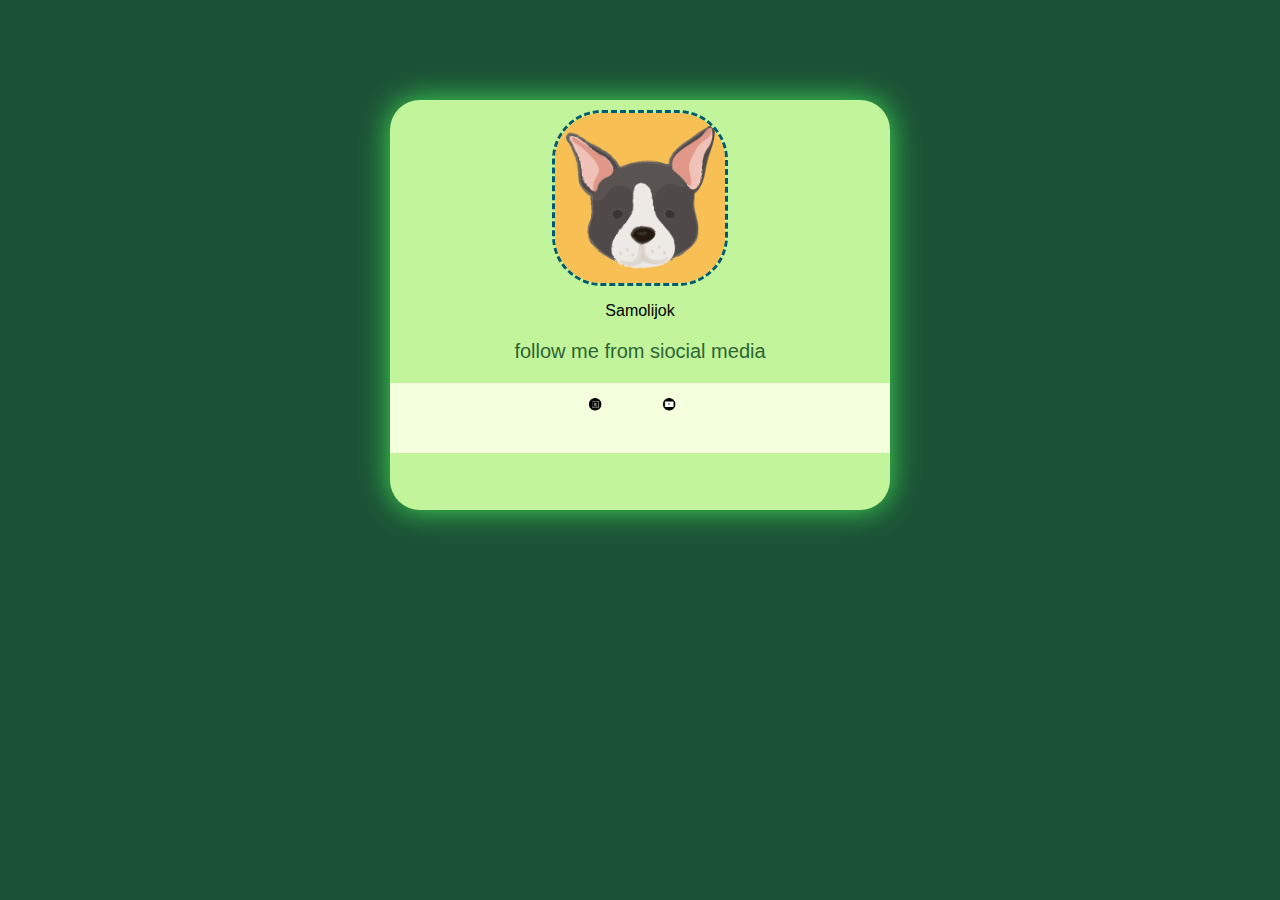
<file: index.html>
<!DOCTYPE html>
<html>
    <head>
        <title>Samolijok</title>
        <link rel="stylesheet" href="css.css">
    </head>
    <body>
        <div class="father">
            <img class="logo" src="3e83bf67fbba9900eb8664c4d6909e02.jpg">
            <p class="name">Samolijok</p>
            <p class="desc">follow me from siocial media</p>
            <div class="child">
                <a href="https://www.google.com/url?sa=i&url=https%3A%2F%2Fwww.instagram.com%2Fdisney%2F&psig=AOvVaw1rWKSrPjDpslcCnoflSefM&ust=1736413672906000&source=images&cd=vfe&opi=89978449&ved=0CAYQrpoMahcKEwig_duS4-WKAxUAAAAAHQAAAAAQBA"><img src="insta.png"></a>
               <a href="https://www.youtube.com/channel/UC_5niPa-d35gg88HaS7RrIw"> <img src="you.png"></a>
            </div>
        </div>
    </body>

</html>
</file>
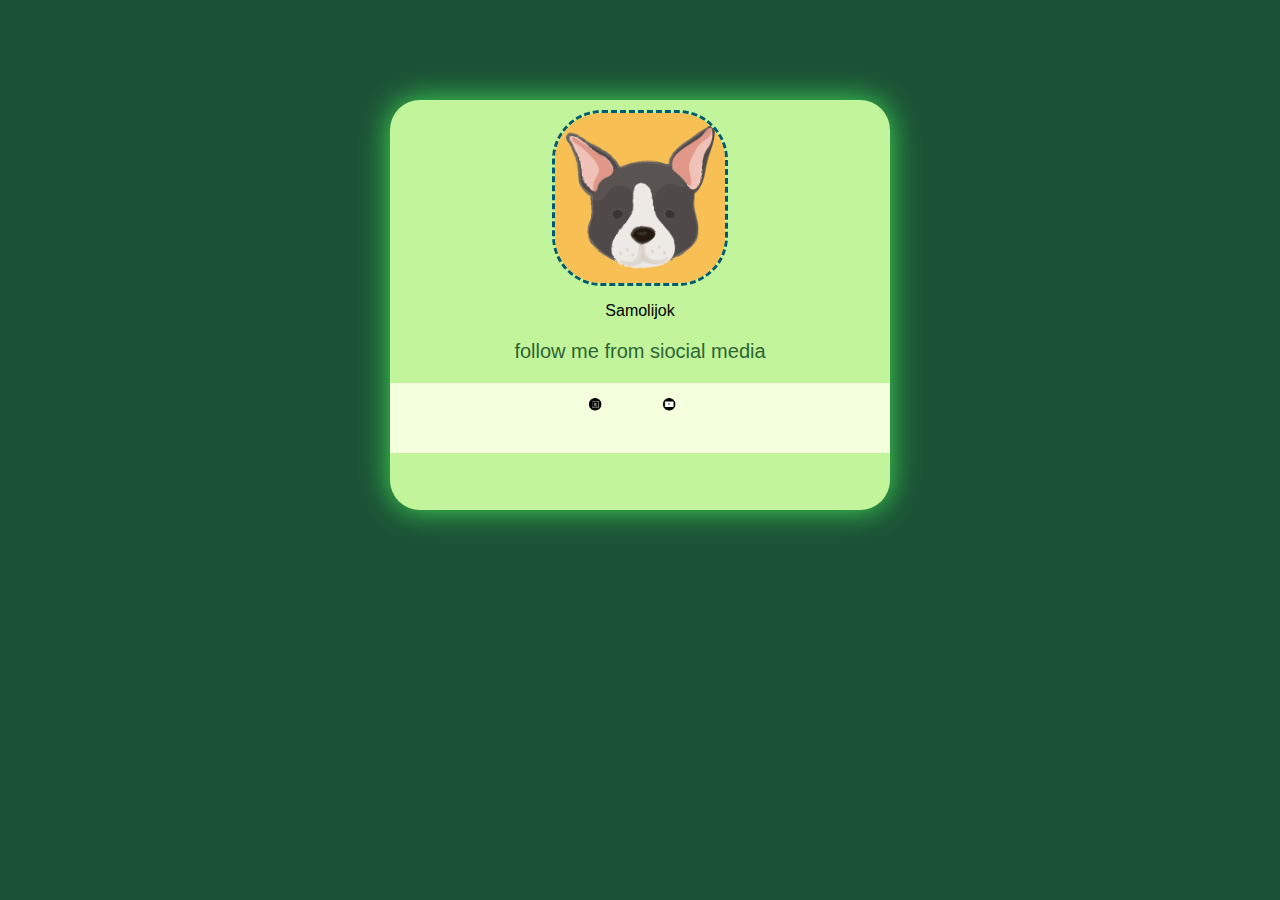
<file: sama.html>
<!DOCTYPE html>
<html>
    <head>
        <title>Samolijok</title>
        <link rel="stylesheet" href="css.css">
    </head>
    <body>
        <div class="father">
            <img class="logo" src="3e83bf67fbba9900eb8664c4d6909e02.jpg">
            <p class="name">Samolijok</p>
            <p class="desc">follow me from siocial media</p>
            <div class="child">
                <a href="https://www.google.com/url?sa=i&url=https%3A%2F%2Fwww.instagram.com%2Fdisney%2F&psig=AOvVaw1rWKSrPjDpslcCnoflSefM&ust=1736413672906000&source=images&cd=vfe&opi=89978449&ved=0CAYQrpoMahcKEwig_duS4-WKAxUAAAAAHQAAAAAQBA"><img src="insta.png"></a>
               <a href="https://www.youtube.com/channel/UC_5niPa-d35gg88HaS7RrIw"> <img src="you.png"></a>
            </div>
        </div>
    </body>

</html>
</file>
<file: css.css>
body{
    background-color: rgb(27, 82, 54);
}
.father{
    background-color: rgb(194, 244, 155);
    width: 500px;
    height: 400px;
    margin: auto;
    margin-top: 100px;
    padding-top: 10px;
    font-family: sans-serif;
    text-align: center;
    border-radius: 30px;
    box-shadow: 0 0 30px rgb(65, 220, 84);
}
.logo{
width: 170px;
display: block;
margin: auto;
border: 3px dashed rgb(0, 91, 111);
border-radius: 50px;
}
.title{
font-size: 25px;
border-bottom: rgb(43, 226, 83) solid 3px;
width: 100px;
margin: auto;
padding-top: 10px;
}
.desc{
    color: rgb(46, 101, 52);
    font-size: 20px;
}
.child{
    background-color: rgb(244, 255, 221);
    height: 70px;
}
.child img{
width: 50px;
margin: 10px;
margin-bottom: 10px;

}
</file>
